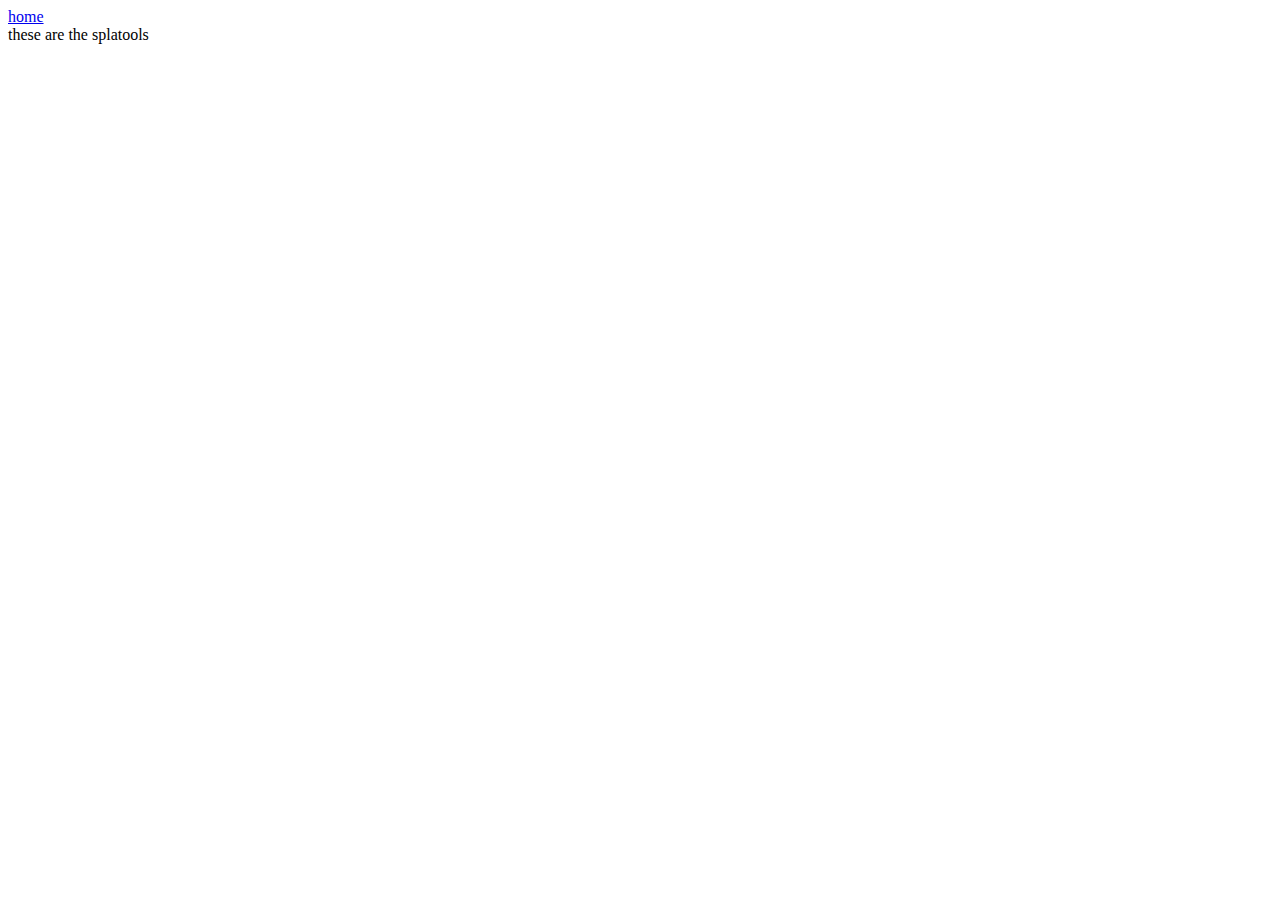
<file: splatool.html>
<!DOCTYPE html>
<html lang="en">
<head>
    <meta charset="UTF-8">
    <meta http-equiv="X-UA-Compatible" content="IE=edge">
    <meta name="viewport" content="width=device-width, initial-scale=1.0">
    <title>Document</title>
</head>
<body>
    <nav>
        <a href="index.html">home</a>
    </nav>
    these are the splatools
</body>
</html>
</file>
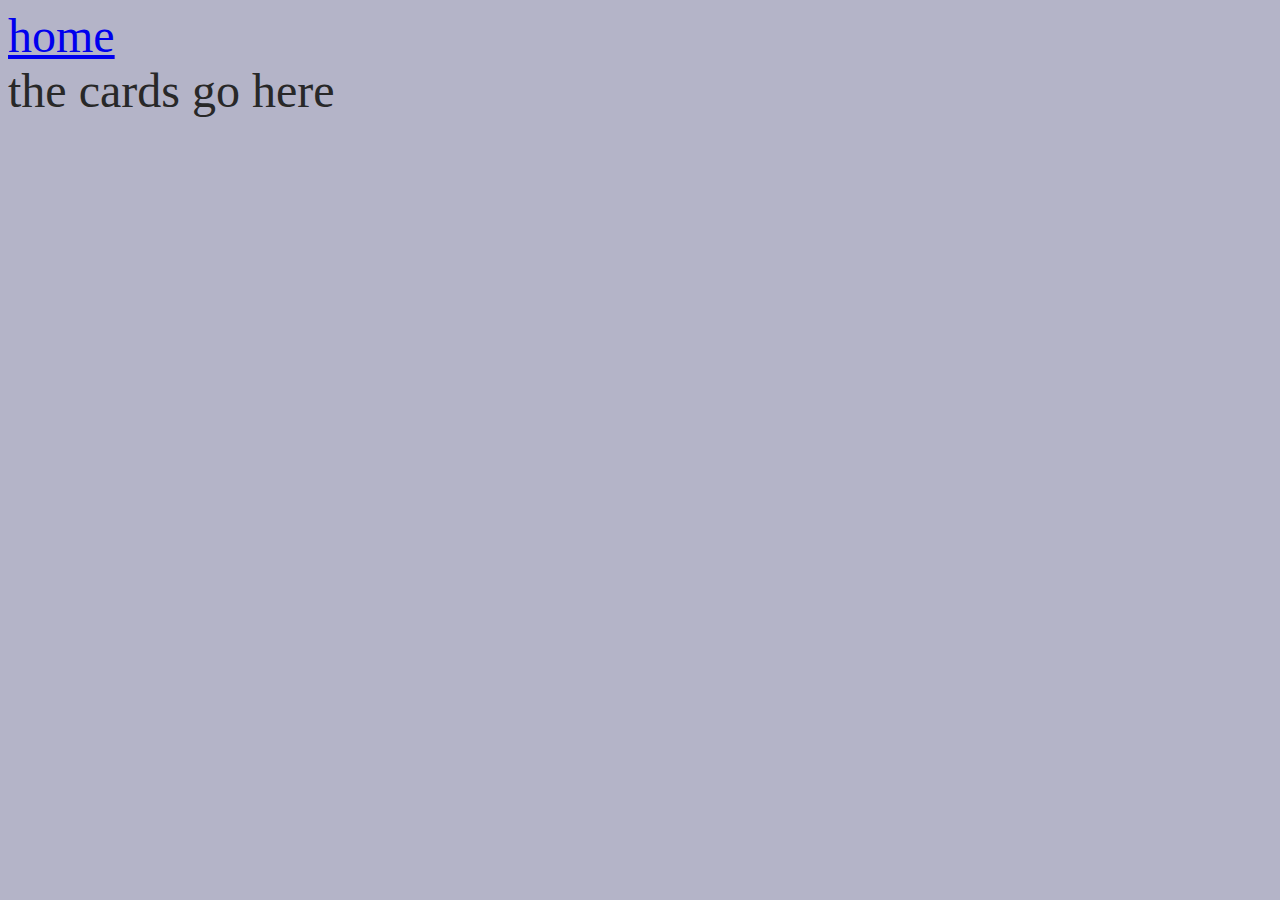
<file: games/cards.html>
<!DOCTYPE html>
<html lang="en">
<head>
    <meta charset="UTF-8">
    <meta http-equiv="X-UA-Compatible" content="IE=edge">
    <meta name="viewport" content="width=device-width, initial-scale=1.0">
    <title>Document</title>
    <link rel="stylesheet" href="games.css">
</head>
<body>
    <nav>
        <!-- to leave the folder, you need two dots -->
        <a href="../index.html">home</a>
    </nav>
    the cards go here
</body>
</html>
</file>
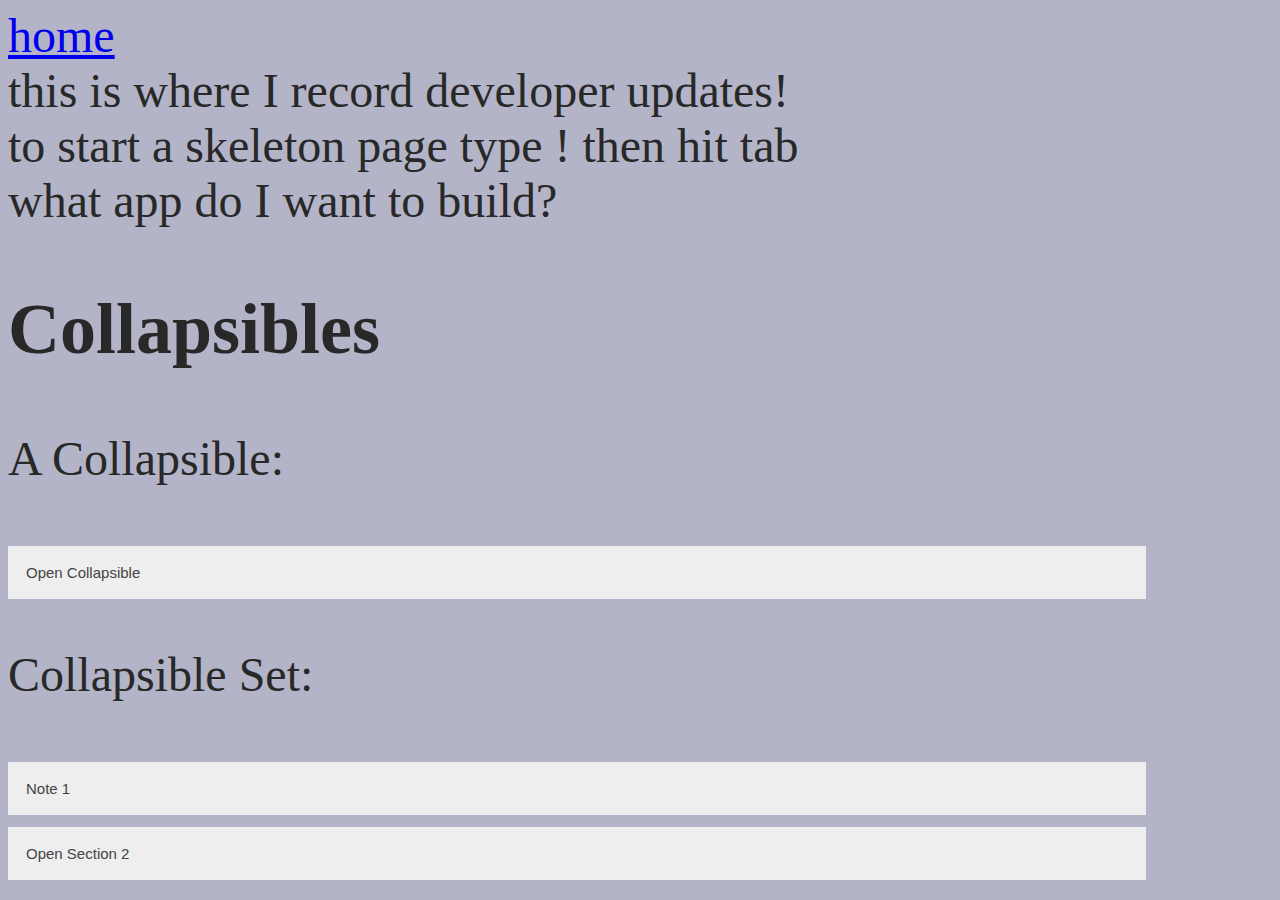
<file: games/devLog.html>
<!DOCTYPE html>
<html lang="en">
<head>
    <meta charset="UTF-8">
    <meta http-equiv="X-UA-Compatible" content="IE=edge">
    <meta name="viewport" content="width=device-width, initial-scale=1.0">
    <title>Document</title>
    <link rel="stylesheet" href="games.css">

    <style>
        .collapsible {
            background-color: #eee;
            color: #444;
            cursor: pointer;
            padding: 18px;
            width: 90%;
            border: none;
            text-align: left;
            outline: none;
            font-size: 15px;
        }

        .active, .collapsible:hover {
            background-color: #555;
        }

        .content {
            padding: 0 18px;
            display: none;
            overflow: hidden;
            background-color: #f1f1f1;
        }
    </style>
</head>

<body>
    <nav>
        <a href="../index.html">home</a>
    </nav>
    this is where I record developer updates!
    <br/>
    to start a skeleton page type ! then hit tab
    <br/>
    what app do I want to build?

    <h2>Collapsibles</h2>

    <p>A Collapsible:</p>
    <button type="button" class="collapsible">Open Collapsible</button>
    <div class="content">
    <p>Lorem ipsum dolor sit amet, consectetur adipisicing elit, sed do eiusmod tempor incididunt ut labore et dolore magna aliqua. Ut enim ad minim veniam, quis nostrud exercitation ullamco laboris nisi ut aliquip ex ea commodo consequat.</p>
    </div>

    <p>Collapsible Set:</p>
    <button type="button" class="collapsible">Note 1</button>
    <div class="content">
        <p>12/13/2022</p>
        <p>I need to make this project a regular upkeep - zeek</p>
    </div>
    <button type="button" class="collapsible">Open Section 2</button>
    <div class="content">
        <p>Lorem ipsum dolor sit amet, consectetur adipisicing elit, sed do eiusmod tempor incididunt ut labore et dolore magna aliqua. Ut enim ad minim veniam, quis nostrud exercitation ullamco laboris nisi ut aliquip ex ea commodo consequat.</p>
    </div>

    <script>
        var coll = document.getElementsByClassName("collapsible");
        var i;

        for (i = 0; i < coll.length; i++) {
        coll[i].addEventListener("click", function() {
            this.classList.toggle("active");
            var content = this.nextElementSibling;
            if (content.style.display === "block") {
            content.style.display = "none";
            } else {
            content.style.display = "block";
            }
        });
        }
    </script>

</body>
</html>
</file>
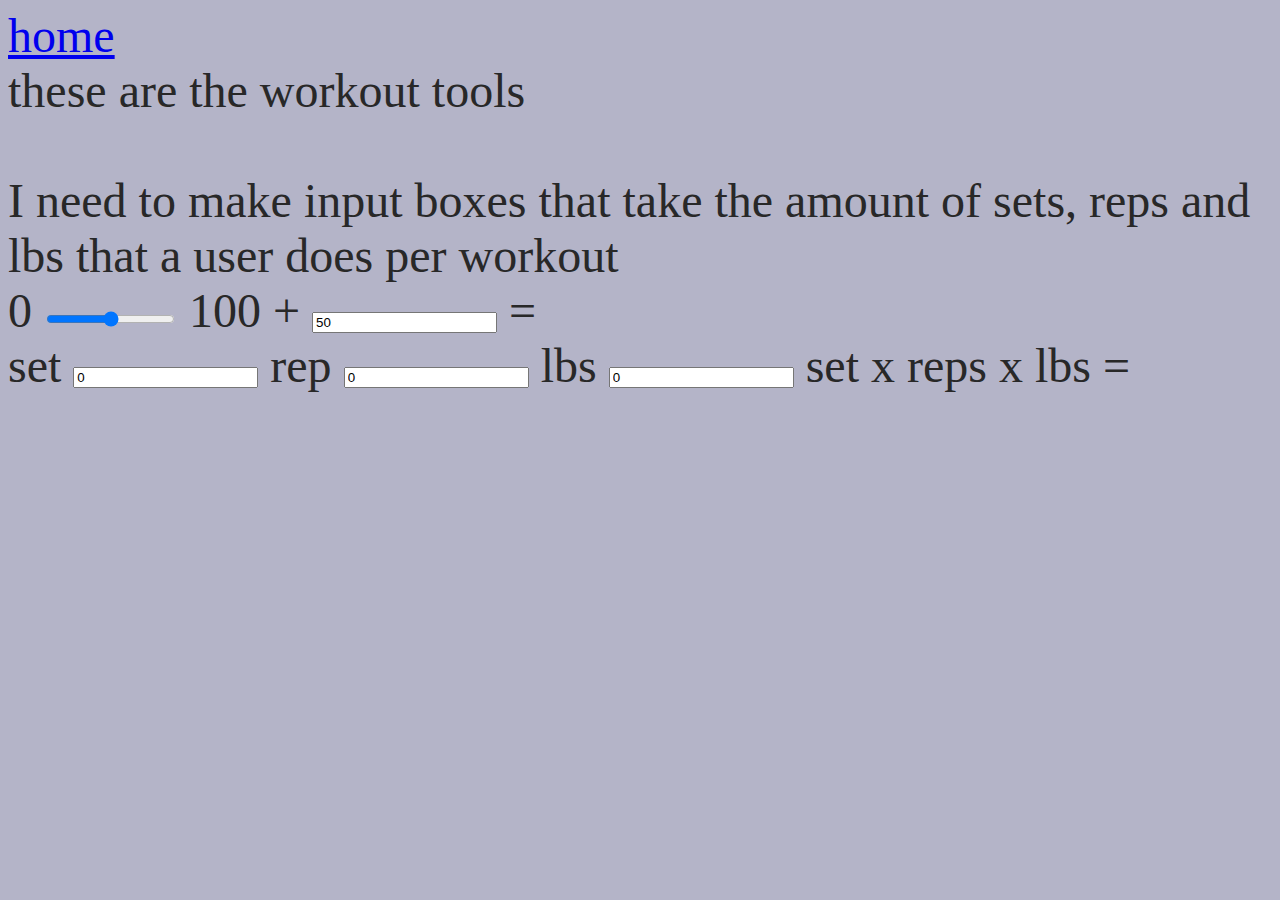
<file: games/volume.html>
<!DOCTYPE html>
<html lang="en">
<head>
    <meta charset="UTF-8">
    <meta http-equiv="X-UA-Compatible" content="IE=edge">
    <meta name="viewport" content="width=device-width, initial-scale=1.0">
    <title>Document</title>
    <link rel="stylesheet" href="games.css">
</head>
<body>
    <nav>
        <a href="../index.html">home</a>
    </nav>
    these are the workout tools
    <br/><br/>
    I need to make input boxes that take the amount of sets, reps
    and lbs that a user does per workout

    <form oninput="x.value=parseInt(a.value)+parseInt(b.value)">

        0
        <input type="range"  id="a" name="a" value="50">
        100 +
        <input type="number" id="b" name="b" value="50">
        =
        <output name="x" for="a b"></output>

    </form>

    <form oninput="volume.value=parseInt(set.value) * parseInt(rep.value) * parseInt(lbs.value)">
        <label for="set">set</label>
        <input type="number" id="set" name="1" min="0" value="0">
        <label for="rep">rep</label>
        <input type="number" id="rep" name="2" min="0" value="0">
        <label for="lbs">lbs</label>
        <input type="number" id="lbs" name="3" min="0" value="0">

        set x reps x lbs =
        <!-- <input type="submit" value="Submit"> -->
        <output name="volume" for="set rep lbs"></output>
    </form>
</body>
</html>
</file>
<file: games/games.css>
/* internal style is when the css is declared on the same page as
    the html
        - what is the priority of each type of css?
    when it is written in a seperate css file it is called
    external
    inline css is when the style is written on the paragragh,
    header, body, ect...
    */
body {
    color: rgba(40, 40, 40, 1);
    /* rgba - the a is alpha, values between 0 and 1
    1 is most visible */
    font-size: 3em;
    background-color: rgba(180, 180, 200, 1);
}

h {font-size: 2em}
</file>
